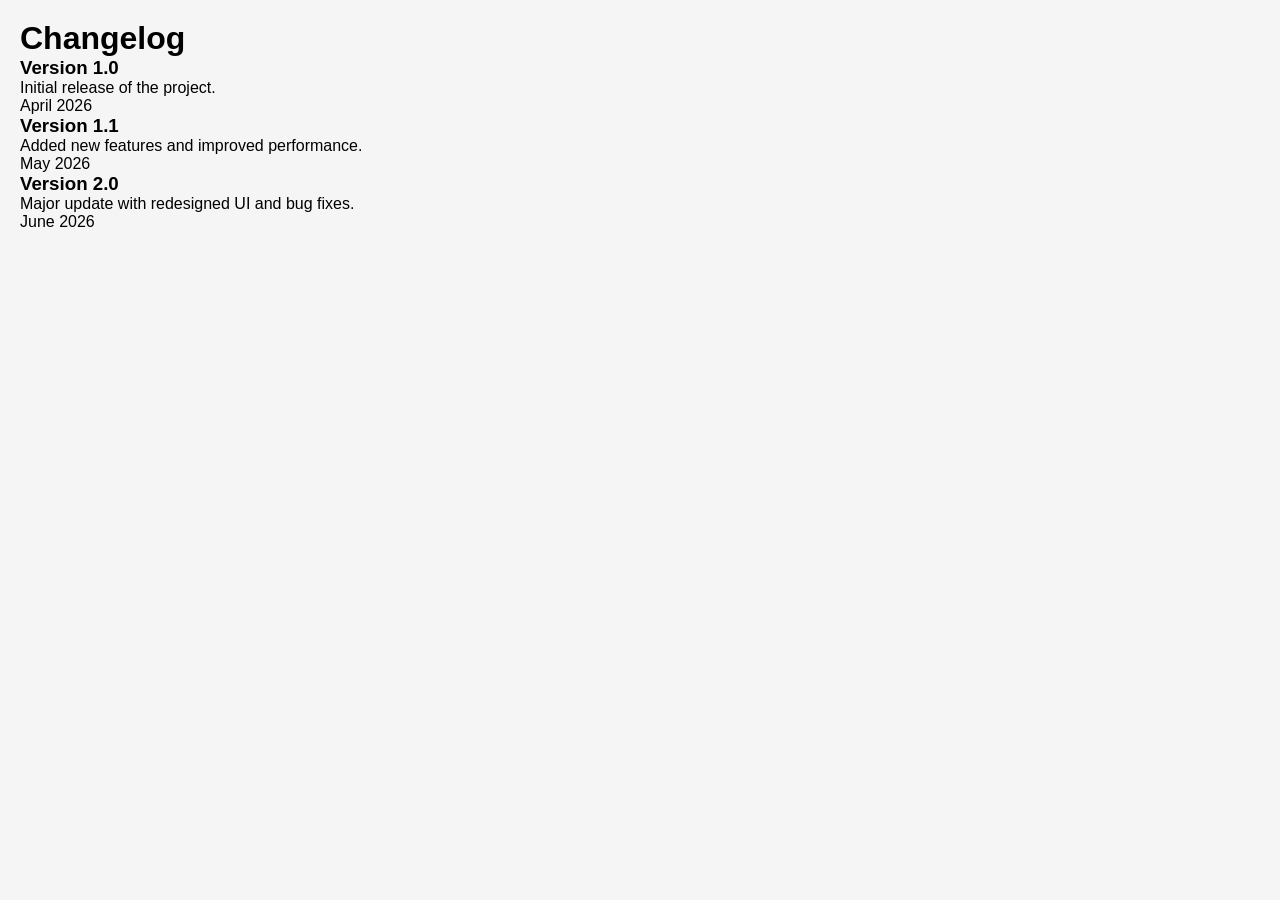
<file: Changelog Component, Index.html>
<!DOCTYPE html>
<html lang="en">
<head>
  <meta charset="UTF-8">
  <meta name="viewport" content="width=device-width, initial-scale=1.0">

  <title>Changelog Component</title>

  <!-- Link CSS -->
  <link rel="stylesheet" href="style.css">
</head>

<body>

  <main class="changelog">

    <h1>Changelog</h1>

    <div class="timeline">

      <div class="entry">
        <div class="dot"></div>
        <div class="content">
          <h3>Version 1.0</h3>
          <p>Initial release of the project.</p>
          <span class="date">April 2026</span>
        </div>
      </div>

      <div class="entry">
        <div class="dot"></div>
        <div class="content">
          <h3>Version 1.1</h3>
          <p>Added new features and improved performance.</p>
          <span class="date">May 2026</span>
        </div>
      </div>

      <div class="entry">
        <div class="dot"></div>
        <div class="content">
          <h3>Version 2.0</h3>
          <p>Major update with redesigned UI and bug fixes.</p>
          <span class="date">June 2026</span>
        </div>
      </div>

    </div>

  </main>

</body>
</html>
</file>
<file: style.css>
* {
  margin: 0;
  padding: 0;
  box-sizing: border-box;
  font-family: Arial, sans-serif;
}

body {
  background: #f5f5f5;
  padding: 20px;
}

.title {
  text-align: center;
  margin-bottom: 20px;
}

/* GRID CONTAINER */
.grid-container {
  display: grid;
  grid-template-columns: repeat(3, 1fr);
  grid-auto-rows: 200px;
  gap: 15px;
}

/* GRID ITEMS */
.item {
  overflow: hidden;
  border-radius: 12px;
}

.item img {
  width: 100%;
  height: 100%;
  object-fit: cover;
}

/* CUSTOM LAYOUT (LIKE MOCKUP STYLE) */
.item1 {
  grid-row: span 2;
}

.item4 {
  grid-row: span 2;
}

.item5 {
  grid-column: span 2;
}

/* RESPONSIVE DESIGN */
@media (max-width: 900px) {
  .grid-container {
    grid-template-columns: repeat(2, 1fr);
  }

  .item5 {
    grid-column: span 1;
  }
}

@media (max-width: 500px) {
  .grid-container {
    grid-template-columns: 1fr;
  }

  .item1,
  .item4 {
    grid-row: span 1;
  }
}
</file>
